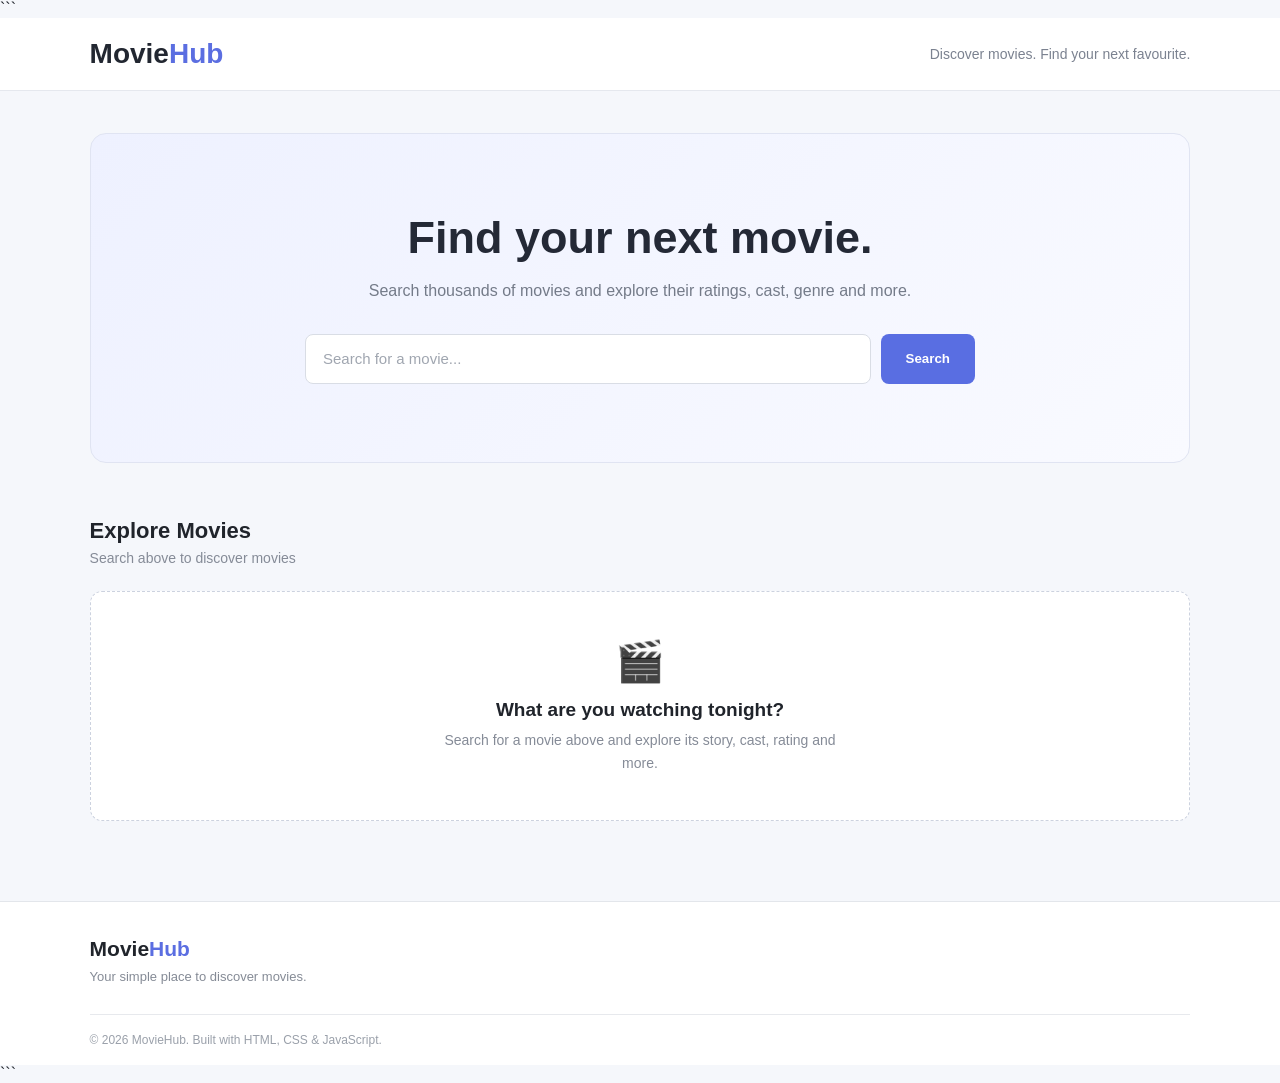
<file: index.html>
<!DOCTYPE html>

<html lang="en">
<head>
    <meta charset="UTF-8">
    <meta name="viewport" content="width=device-width, initial-scale=1.0">
    <title>MovieHub</title>
    <link rel="stylesheet" href="style.css">
</head>

<body>

```
<header>
    <div class="navbar">
        <h1>Movie<span>Hub</span></h1>

        <p>Discover movies. Find your next favourite.</p>
    </div>
</header>

<main>

    <section class="hero">
        <div class="hero-content">

            <h2>Find your next movie.</h2>

            <p>
                Search thousands of movies and explore their
                ratings, cast, genre and more.
            </p>

            <form action="" id="form">
                <input
                    id="input"
                    type="text"
                    placeholder="Search for a movie..."
                >

                <button>Search</button>
            </form>

        </div>
    </section>


    <section class="movies-section">

        <div class="section-heading">
            <h2>Explore Movies</h2>
            <p>Search above to discover movies</p>
        </div>

        <div id="moviehub">

            <div class="welcome-card">

                <div class="welcome-icon">🎬</div>

                <h3>What are you watching tonight?</h3>

                <p>
                    Search for a movie above and explore
                    its story, cast, rating and more.
                </p>

            </div>

        </div>

    </section>

</main>


<footer>

    <div class="footer-content">

        <h2>Movie<span>Hub</span></h2>

        <p>
            Your simple place to discover movies.
        </p>

    </div>

    <div class="footer-bottom">
        <p>© 2026 MovieHub. Built with HTML, CSS & JavaScript.</p>
    </div>

</footer>


<script src="script.js"></script>
```

</body>
</html>
</file>
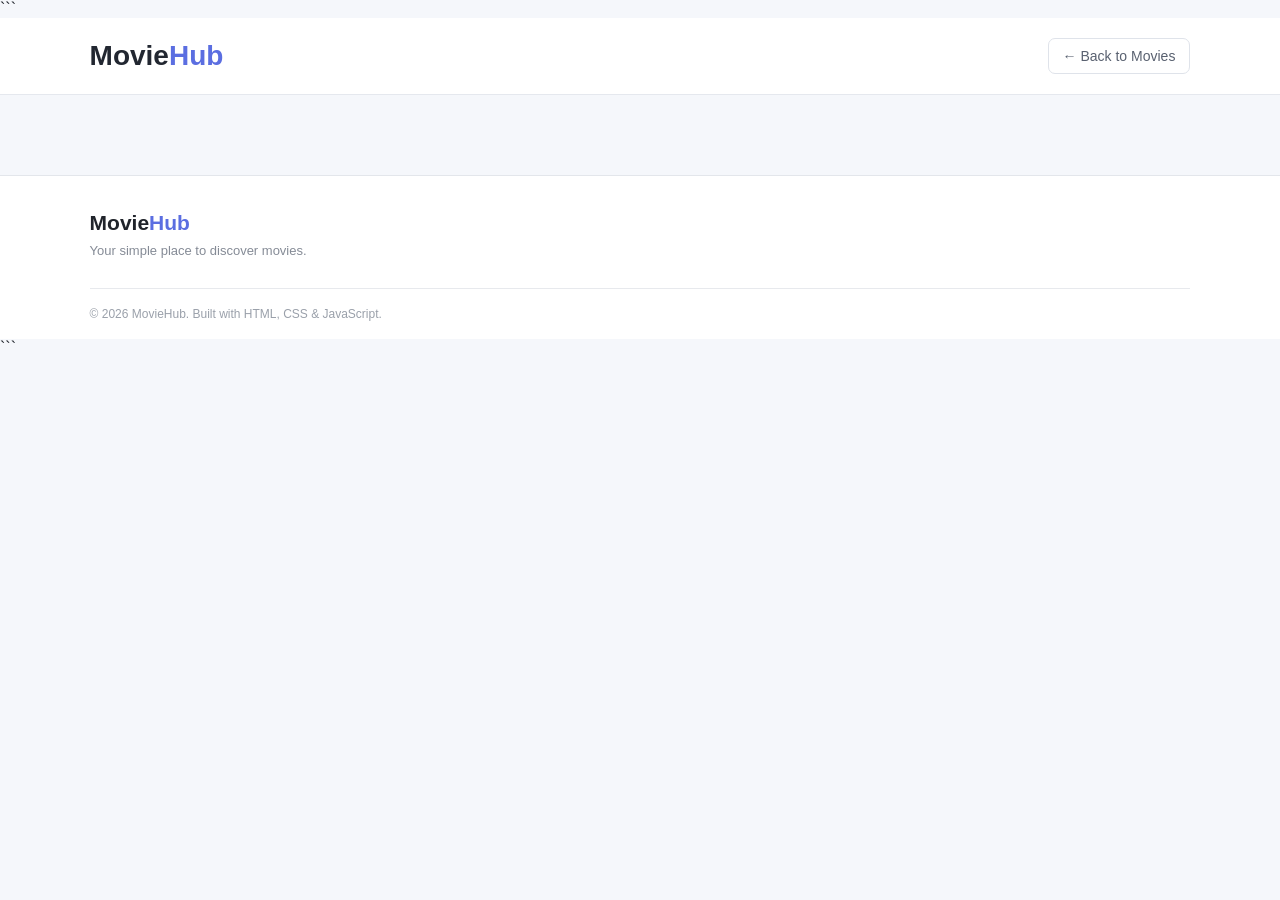
<file: moviedetails.html>
<!DOCTYPE html>

<html lang="en">
<head>
    <meta charset="UTF-8">
    <meta name="viewport" content="width=device-width, initial-scale=1.0">
    <title>Movie Details</title>
    <link rel="stylesheet" href="style.css">
</head>

<body>

```
<header class="details-header">
    <div class="navbar">
        <h1>Movie<span>Hub</span></h1>

        <a href="index.html">← Back to Movies</a>
    </div>
</header>


<main>

    <div id="moviedetails">

    </div>

</main>


<footer>

    <div class="footer-content">

        <h2>Movie<span>Hub</span></h2>

        <p>
            Your simple place to discover movies.
        </p>

    </div>

    <div class="footer-bottom">
        <p>© 2026 MovieHub. Built with HTML, CSS & JavaScript.</p>
    </div>

</footer>


<script src="moviedetails.js"></script>
```

</body>
</html>
</file>
<file: style.css>
* {
  margin: 0;
  padding: 0;
  box-sizing: border-box;
}

body {
  font-family: Arial, Helvetica, sans-serif;
  background: #f5f7fb;
  color: #20242b;
}

header {
  background: #ffffff;
  border-bottom: 1px solid #e5e8ee;
}

.navbar {
  width: 86%;
  max-width: 1200px;
  margin: auto;

  padding: 20px 0;

  display: flex;
  align-items: center;
  justify-content: space-between;
}

.navbar h1 {
  font-size: 28px;
  color: #222731;
}

.navbar h1 span,
footer h2 span {
  color: #5b6ee1;
}

.navbar p {
  color: #7b8290;
  font-size: 14px;
}

.details-header .navbar a {
  text-decoration: none;
  color: #596170;
  font-size: 14px;
  padding: 9px 14px;
  border: 1px solid #dfe3ea;
  border-radius: 7px;
  transition: 0.2s;
}

.details-header .navbar a:hover {
  background: #f0f2f7;
  color: #303642;
}

.hero {
  width: 86%;
  max-width: 1200px;

  margin: 42px auto 0;

  min-height: 330px;

  border-radius: 16px;

  display: flex;
  align-items: center;
  justify-content: center;

  background: linear-gradient(135deg, #eef1ff, #f9faff);

  border: 1px solid #e0e4f2;
}

.hero-content {
  width: 100%;
  max-width: 720px;

  text-align: center;

  padding: 45px 25px;
}

.hero-content h2 {
  font-size: 45px;
  color: #242936;
  margin-bottom: 14px;
}

.hero-content > p {
  color: #747b89;
  max-width: 570px;

  margin: auto auto 30px;

  line-height: 1.6;
}

#form {
  width: 100%;
  display: flex;
  gap: 10px;
}

#input {
  flex: 1;
  height: 50px;

  padding: 0 17px;

  border: 1px solid #d9dde5;
  border-radius: 8px;

  background: white;
  color: #222;

  outline: none;

  font-size: 15px;
}

#input:focus {
  border-color: #8894df;
  box-shadow: 0 0 0 3px #eef0ff;
}

#input::placeholder {
  color: #a0a6b0;
}

#form button {
  height: 50px;
  padding: 0 25px;

  border: none;
  border-radius: 8px;

  background: #596ee2;
  color: white;

  font-weight: 600;

  cursor: pointer;

  transition: 0.2s;
}

#form button:hover {
  background: #4c61d2;
  transform: translateY(-1px);
}

.movies-section {
  width: 86%;
  max-width: 1200px;

  margin: 55px auto 80px;
}

.section-heading {
  margin-bottom: 25px;
}

.section-heading h2 {
  font-size: 22px;
  margin-bottom: 6px;
}

.section-heading p {
  color: #858b97;
  font-size: 14px;
}

#moviehub {
  display: grid;

  grid-template-columns: repeat(5, 1fr);

  gap: 22px;
}

.welcome-card {
  grid-column: 1 / -1;

  min-height: 230px;

  border: 1px dashed #ccd2df;

  border-radius: 12px;

  display: flex;
  flex-direction: column;

  align-items: center;
  justify-content: center;

  text-align: center;

  background: white;
}

.welcome-icon {
  font-size: 40px;
  margin-bottom: 14px;
}

.welcome-card h3 {
  font-size: 19px;
  margin-bottom: 8px;
}

.welcome-card p {
  max-width: 430px;

  color: #858b97;

  font-size: 14px;
  line-height: 1.6;
}

.movie-cart {
  background: white;

  border: 1px solid #e1e4ea;

  border-radius: 10px;

  overflow: hidden;

  cursor: pointer;

  transition: 0.25s ease;

  box-shadow: 0 3px 12px rgba(30, 40, 60, 0.05);
}

.movie-cart:hover {
  transform: translateY(-6px);

  border-color: #c6cce0;

  box-shadow: 0 12px 25px rgba(30, 40, 60, 0.1);
}

.movie-cart > div:first-child {
  height: 270px;

  background: #eef0f4;

  overflow: hidden;
}

.movie-cart img {
  width: 100%;
  height: 100%;

  object-fit: cover;

  display: block;

  transition: 0.3s;
}

.movie-cart:hover img {
  transform: scale(1.04);
}

.movie-cart > div:last-child {
  padding: 14px;
}

.movie-cart p:first-child {
  font-size: 15px;

  font-weight: 600;

  color: #292e38;

  white-space: nowrap;

  overflow: hidden;

  text-overflow: ellipsis;

  margin-bottom: 6px;
}

.movie-cart p:last-child {
  color: #858b96;

  font-size: 13px;
}

#moviedetails {
  width: 86%;
  max-width: 1050px;
  margin: 45px auto 80px;
}

#moviedetails > div {
  background: white;
  border: 1px solid #e1e4ea;

  border-radius: 15px;

  padding: 35px;

  box-shadow: 0 8px 30px rgba(40, 50, 70, 0.07);

  overflow: hidden;
}

#moviedetails > div > div:first-child {
  width: 245px;
  height: 365px;
  float: left;

  margin-right: 38px;
  margin-bottom: 25px;

  border-radius: 10px;

  overflow: hidden;

  background: #edf0f4;
}

#moviedetails > div > div:first-child img {
  width: 100%;
  height: 100%;
  object-fit: cover;

  display: block;
}

#moviedetails h2 {
  font-size: 36px;
  color: #242934;

  line-height: 1.2;

  margin-bottom: 25px;
}

#moviedetails > div > section:first-of-type {
  display: flex;

  flex-wrap: wrap;

  gap: 9px;

  margin-bottom: 30px;
}

#moviedetails > div > section:first-of-type p {
  padding: 8px 12px;
  background: #f1f3f8;

  border: 1px solid #e1e4eb;

  border-radius: 6px;

  color: #596171;

  font-size: 13px;
}

#moviedetails > div > div:nth-of-type(2) {
  clear: both;
  padding-top: 20px;
}

#moviedetails > div > div:nth-of-type(2) p:first-child {
  font-size: 19px;
  font-weight: 600;

  color: #292e37;

  margin-bottom: 10px;
}

#moviedetails > div > div:nth-of-type(2) p:last-child {
  color: #6d7480;

  line-height: 1.75;

  font-size: 15px;
}

#moviedetails > div > div:nth-of-type(3) {
  display: grid;
  grid-template-columns: 1fr 1fr;

  gap: 15px;

  margin-top: 30px;
}

#moviedetails > div > div:nth-of-type(3) section {
  background: #f8f9fb;
  border: 1px solid #e4e7ed;

  padding: 16px;

  border-radius: 8px;
}

#moviedetails > div > div:nth-of-type(3) section p:first-child {
  color: #8a909b;

  font-size: 12px;

  text-transform: uppercase;

  letter-spacing: 0.5px;

  margin-bottom: 7px;
}

#moviedetails > div > div:nth-of-type(3) section p:last-child {
  color: #3e444f;

  font-size: 14px;

  line-height: 1.5;
}

#moviedetails > div > div:nth-of-type(4),
#moviedetails > div > div:nth-of-type(5),
#moviedetails > div > div:nth-of-type(6) {
  margin-top: 16px;

  padding: 15px;

  background: #f8f9fb;

  border: 1px solid #e4e7ed;

  border-radius: 8px;
}

#moviedetails > div > div:nth-of-type(4) p:first-child,
#moviedetails > div > div:nth-of-type(5) p:first-child,
#moviedetails > div > div:nth-of-type(6) p:first-child {
  color: #8a909b;

  font-size: 12px;

  text-transform: uppercase;

  margin-bottom: 6px;
}

#moviedetails > div > div:nth-of-type(4) p:last-child,
#moviedetails > div > div:nth-of-type(5) p:last-child,
#moviedetails > div > div:nth-of-type(6) p:last-child {
  color: #424852;

  font-size: 14px;

  line-height: 1.5;
}

#moviedetails > div > div:last-child {
  margin-top: 25px;
}

#moviedetails button {
  border: none;

  background: #596ee2;

  border-radius: 7px;

  padding: 0;

  overflow: hidden;

  transition: 0.2s;
}

#moviedetails button:hover {
  background: #4c61d2;
  transform: translateY(-1px);
}

#moviedetails button a {
  display: block;

  padding: 12px 20px;

  color: white;

  text-decoration: none;

  font-weight: 600;

  font-size: 14px;
}

footer {
  border-top: 1px solid #e3e6eb;

  background: white;

  padding-top: 35px;
}

.footer-content {
  width: 86%;
  max-width: 1200px;
  margin: auto;
}

.footer-content h2 {
  font-size: 21px;

  margin-bottom: 8px;
}

.footer-content p {
  color: #858b96;

  font-size: 13px;
}

.footer-bottom {
  width: 86%;
  max-width: 1200px;

  margin: 30px auto 0;

  padding: 18px 0;

  border-top: 1px solid #e7e9ed;
}

.footer-bottom p {
  color: #9aa0aa;

  font-size: 12px;
}

@media (max-width: 1000px) {
  #moviehub {
    grid-template-columns: repeat(4, 1fr);
  }

  .movie-cart > div:first-child {
    height: 245px;
  }
}

@media (max-width: 750px) {
  .navbar {
    width: 90%;
  }

  .hero {
    width: 90%;
  }

  .movies-section {
    width: 90%;
  }

  #moviehub {
    grid-template-columns: repeat(3, 1fr);
  }

  .movie-cart > div:first-child {
    height: 230px;
  }

  #moviedetails {
    width: 90%;
  }

  #moviedetails > div {
    padding: 25px;
  }
}

@media (max-width: 550px) {
  .navbar h1 {
    font-size: 24px;
  }

  .details-header .navbar a {
    font-size: 12px;
    padding: 8px 10px;
  }

  .hero {
    margin-top: 25px;
  }

  .hero-content {
    padding: 35px 18px;
  }

  .hero-content h2 {
    font-size: 30px;
  }

  #form {
    flex-direction: column;
  }

  #form button {
    width: 100%;
  }

  #moviehub {
    grid-template-columns: repeat(2, 1fr);
    gap: 15px;
  }

  .movie-cart > div:first-child {
    height: 220px;
  }

  #moviedetails {
    margin-top: 25px;
  }

  #moviedetails > div {
    padding: 20px;
  }

  #moviedetails > div > div:first-child {
    float: none;

    width: 200px;
    height: 295px;

    margin: 0 auto 25px;
  }

  #moviedetails h2 {
    font-size: 28px;
    text-align: center;
  }

  #moviedetails > div > section:first-of-type {
    justify-content: center;
  }

  #moviedetails > div > div:nth-of-type(3) {
    grid-template-columns: 1fr;
  }
}
</file>
